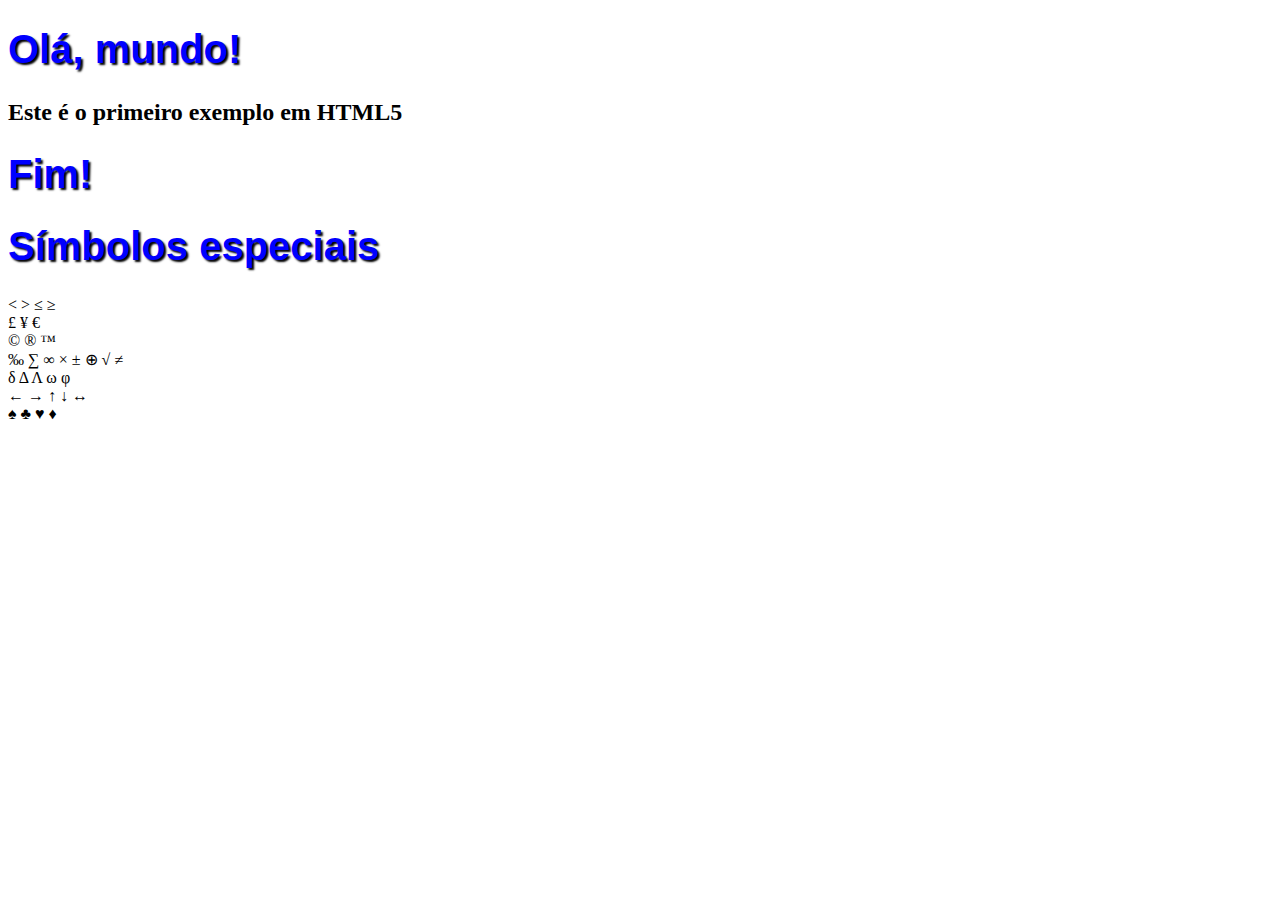
<file: exemplo.html>
<!DOCTYPE html>

<html lang="pt-br">
    <head>
        <title>Curso de HTML5</title>
        <meta charset="utf-8"/>
        
        <style>
            h1{
                font-family: Arial,sans-serif;
                font-size: 30pt;
                color: blue;
                text-shadow: 2px 2px 2px black;
            }
        </style>
    </head>
    
    <body>
        <h1>Olá, mundo!</h1>
        <h2>Este é o primeiro exemplo em HTML5</h2>
        <h1>Fim!</h1>
        
        <h1>Símbolos especiais</h1>
        <p>
            &lt;
            &gt;
            &le;
            &ge;
            
            <br/>
            
            &pound;
            &yen;
            &euro;
            
            <br/>
            
            &copy;
            &reg;
            &trade;
            
            <br/>
            
            &permil;
            &sum;
            &infin;
            &times;
            &plusmn;
            &oplus;
            &radic;
            &ne;
            
            <br/>
            
            &delta;
            &Delta;
            &Lambda;
            &omega;
            &phi;
            
            <br/>
            
            &larr;
            &rarr;
            &uarr;
            &darr;
            &harr;
            
            <br/>
            
            &spades;
            &clubs;
            &hearts;
            &diams;
        </p>
    </body>
</html>
</file>
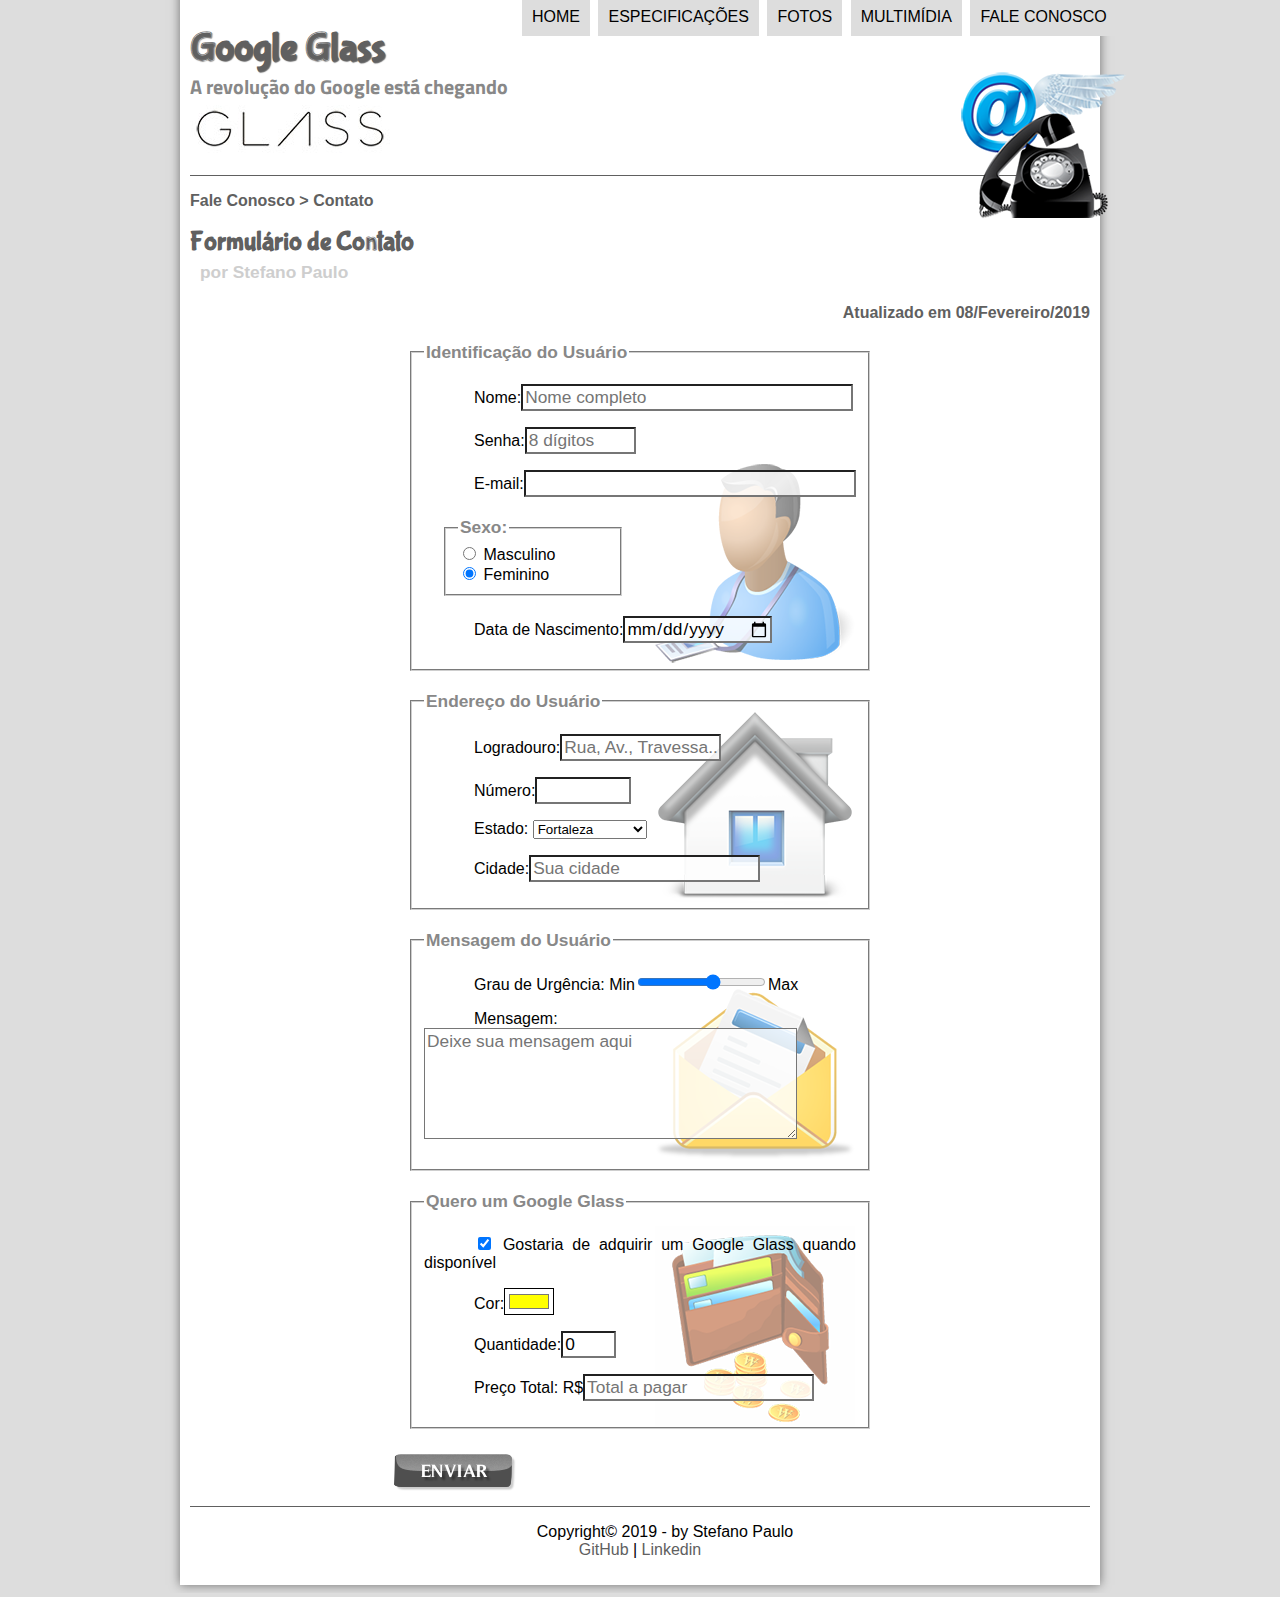
<file: fale-conosco.html>
<!DOCTYPE html>

<html lang="pt-br">
    <head>
        <title>Tudo sobre Google Glass</title>
        <meta charset="utf-8"/>
        <link rel="shortcut icon" href="_imagens/favicon.ico"/>
        <link rel="stylesheet" type="text/css" href="_css/estilo.css"/>
        <link rel="stylesheet" href="_css/form.css"/>
        <script language="javascript" src="_javascript/funcoes.js"></script>
        <script>
            function calc_total(){
                var qtd = parseInt(document.getElementById('cQtd').value);
                var tot = qtd*1500;
                document.getElementById('cTot').value = tot;
            }
        </script>
    </head>
    
    <body>
        <div id="interface">
            <header id="cabecalho">
                <hgroup>
                    <h1>Google Glass</h1>
                    <h2>A revolução do Google está chegando</h2>
                </hgroup>

                <img id="icone" src="_imagens/contato.png"/>

                <nav id="menu">
                    <h1>Menu Principal</h1>
                        <ul>
                            <li onmouseover="mudaFoto('_imagens/home.png')" onmouseout="mudaFoto('_imagens/contato.png')"><a href="index.html">Home</a></li>
                            <li onmouseover="mudaFoto('_imagens/especificacoes.png')" onmouseout="mudaFoto('_imagens/contato.png')"><a href="specs.html">Especificações</a></li>
                            <li onmouseover="mudaFoto('_imagens/fotos.png')" onmouseout="mudaFoto('_imagens/contato.png')"><a href="fotos.html">Fotos</a></li>
                            <li onmouseover="mudaFoto('_imagens/multimidia.png')" onmouseout="mudaFoto('_imagens/contato.png')"><a href="multimidia.html">Multimídia</a></li>
                            <li onmouseover="mudaFoto('_imagens/contato.png')" onmouseout="mudaFoto('_imagens/contato.png')"><a href="fale-conosco.html">Fale conosco</a></li>
                        </ul>
                </nav>
            </header>
            
            <section id="corpo-full">
                <article id="noticia-principal">
                    <header id="cabecalho-artigo">
                        <hgroup>
                            <h3>Fale Conosco > Contato</h3>
                            <h1>Formulário de Contato</h1>
                            <h2>por Stefano Paulo</h2>
                            <h3 class="direita">Atualizado em 08/Fevereiro/2019</h3>
                        </hgroup>
                    </header>

            <form method="post" id="fContato" action="destino.php" oninput="calc_total();">
                <fieldset id="usuario">
                    <legend>
                    Identificação do Usuário
                    </legend>
                        <p><label for="cNome">Nome:</label><input type="text" name="tNome" id="cNome" size="30" maxlenght="30" placeholder="Nome completo"/></p>
                        <p><label for="cSenha">Senha:</label><input type="password" name="tSenha" id="cSenha" size="8" maxlenght="8" placeholder="8 dígitos"/></p>
                        <p><label for="cMail">E-mail:</label><input type="email" name="tMail" id="cMail" size="30" maxlength="30"/></p>
                        <fieldset id="sexo">
                        <legend>Sexo:</legend>
                            <input type="radio" name="tSexo" id="cMasc"/> <label for="cMasc">Masculino</label><br/>
                            <input type="radio" name="tSexo" id="cFem" checked/>
                            <label for="cFem">Feminino</label>
                        </fieldset>
                        <p>Data de Nascimento:<input type="date" name="tNasc" id="cNasc"/></p>
                </fieldset>

                <fieldset id="endereco">
                    <legend>
                    Endereço do Usuário
                    </legend>
                        <p><label for="cRua">Logradouro:</label><input type="text" name="tRua" id="cRua" size="13" maxlength="80" placeholder="Rua, Av., Travessa..."/> </p>
                        <p><label for="cNum">Número:</label><input type="number" name="tNum" id="cNum" min="0" max="99999"/> </p>
                        <p>
                            <label for="cEst">Estado:</label>
                            <select name="tEst" id="cEst">
                                <optgroup label="Região Nordeste">
                                <option value="CE" selected>Fortaleza</option>
                                <option value="PE">Recife</option>
                                <option value="BA">Salvador</option>
                                <option value="PI">Teresina</option>
                                <option value="PB">João Pessoa</option>
                                </optgroup>
                            </select>
                        </p>
                        <p><label for="cCid">Cidade:</label><input type="text" name="tCid" id="cCid" maxlength="40" size="20" placeholder="Sua cidade" list="cidade" required/> </p>
                        <datalist id="cidade">
                            <option value="Fortaleza"></option>
                            <option value="Maracanaú"></option>
                            <option value="Eusébio"></option>
                            <option value="Horizonte"></option>
                        </datalist>
                </fieldset>

                <fieldset id="mensagem">
                    <legend>
                    Mensagem do Usuário
                    </legend>
                        <p>
                            <label for="cUrg">Grau de Urgência:</label>
                            Min<input type="range" name="tUrg" id="cUrg" min="0" max="10" step="2"/>Max
                        </p>
                        <p>
                            <label for="cMsg">Mensagem:</label>
                            <textarea name="tMsg" id="cMsg" cols="35" rows="5" placeholder="Deixe sua mensagem aqui"></textarea>
                        </p>
                </fieldset>

                <fieldset id="pedido">
                    <legend>
                    Quero um Google Glass
                    </legend>
                        <p><input type="checkbox" name="tPed" id="cPed" checked/> <label for="cPed">Gostaria de adquirir um Google Glass quando disponível</label></p>
                        <p><label for="cCor">Cor:</label><input type="color" name="tCor" id="cCor" value="#ffff00"/> </p>
                        <p><label for="cQtd">Quantidade:</label><input type="number" name="iQtd" id="cQtd" min="0" max="5" value="0"/></p>
                        <p><label for="cTot">Preço Total: R$</label><input type="text" name="tTot" id="cTot" placeholder="Total a pagar" readonly/></p>
                </fieldset>

                <input type="image" src="_imagens/botao-enviar.png" name="tEnviar" id="cEnviar"/>
            </form>

            <footer id="rodape">
                <p>Copyright&copy; 2019 - by Stefano Paulo <br/>
                <a href="https://github.com/stefanopaulo" target="_blank">GitHub</a> | <a href="https://www.linkedin.com/in/stefano-paulo-de-souza-ab810814a/" target="_blank">Linkedin</a></p>
            </footer>
                    
                </article>
            </section>
        </div>
    </body>
</html>
</file>
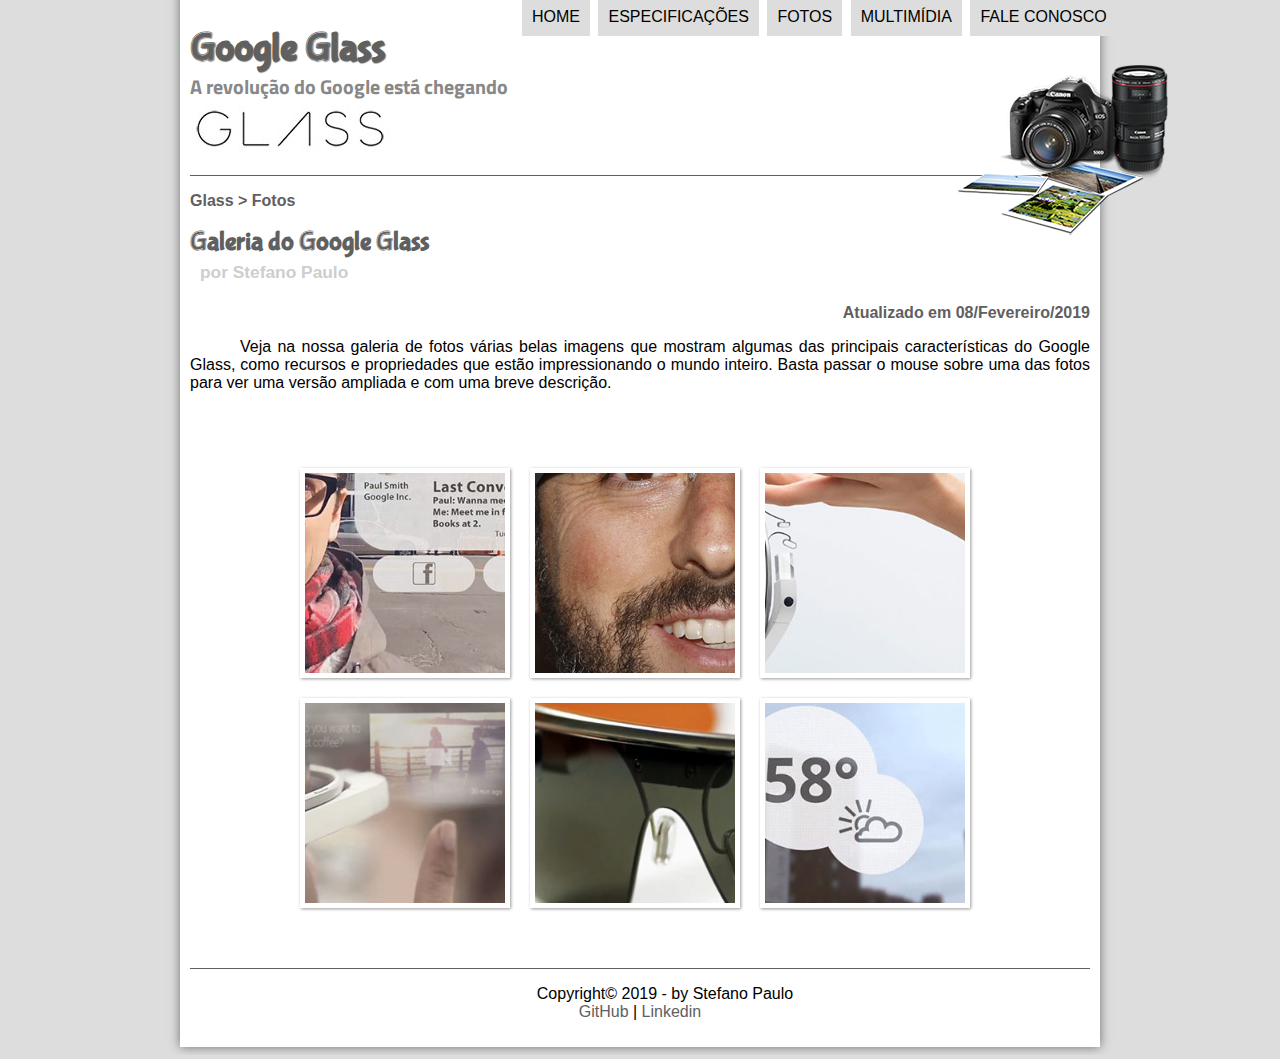
<file: fotos.html>
<!DOCTYPE html>

<html lang="pt-br">
    <head>
        <title>Tudo sobre Google Glass</title>
        <meta charset="utf-8"/>
        <link rel="shortcut icon" href="_imagens/favicon.ico"/>
        <link rel="stylesheet" type="text/css" href="_css/estilo.css"/>
        <link rel="stylesheet" href="_css/fotos.css"/>
    </head>
    
    <body>
        <div id="interface">
            <header id="cabecalho">
                <hgroup>
                    <h1>Google Glass</h1>
                    <h2>A revolução do Google está chegando</h2>
                </hgroup>

                <img id="icone" src="_imagens/fotos.png"/>

                <nav id="menu">
                    <h1>Menu Principal</h1>
                        <ul>
                            <li onmouseover="mudaFoto('_imagens/home.png')" onmouseout="mudaFoto('_imagens/fotos.png')"><a href="index.html">Home</a></li>
                            <li onmouseover="mudaFoto('_imagens/especificacoes.png')" onmouseout="mudaFoto('_imagens/fotos.png')"><a href="specs.html">Especificações</a></li>
                            <li onmouseover="mudaFoto('_imagens/fotos.png')" onmouseout="mudaFoto('_imagens/fotos.png')"><a href="fotos.html">Fotos</a></li>
                            <li onmouseover="mudaFoto('_imagens/multimidia.png')" onmouseout="mudaFoto('_imagens/fotos.png')"><a href="multimidia.html">Multimídia</a></li>
                            <li onmouseover="mudaFoto('_imagens/contato.png')" onmouseout="mudaFoto('_imagens/fotos.png')"><a href="fale-conosco.html">Fale conosco</a></li>
                        </ul>
                </nav>
            </header>
            
            <section id="corpo-full">
                <article id="noticia-principal">
                    <header id="cabecalho-artigo">
                        <hgroup>
                            <h3>Glass > Fotos</h3>
                            <h1>Galeria do Google Glass</h1>
                            <h2>por Stefano Paulo</h2>
                            <h3 class="direita">Atualizado em 08/Fevereiro/2019</h3>
                        </hgroup>
                    </header>

            <p>Veja na nossa galeria de fotos várias belas imagens que mostram algumas das principais características do Google Glass, como recursos e propriedades que estão impressionando o mundo inteiro. Basta passar o mouse sobre uma das fotos para ver uma versão ampliada e com uma breve descrição.</p>
                    
            <ul id="album-fotos">
                <li id="foto-01"><span>Agenda e lembretes</span></li>
                <li id="foto-02"><span>Sergey Brin usando o Glass</span></li>
                <li id="foto-03"><span>Leve e compacto</span></li>
                <li id="foto-04"><span>Sensação de uma tela de 50"</span></li>
                <li id="foto-05"><span>Vários tipos de lente</span></li>
                <li id="foto-06"><span>Informações importantes</span></li>
            </ul>
                
            <footer id="rodape">
                <p>Copyright&copy; 2019 - by Stefano Paulo <br/>
                <a href="https://github.com/stefanopaulo" target="_blank">GitHub</a> | <a href="https://www.linkedin.com/in/stefano-paulo-de-souza-ab810814a/" target="_blank">Linkedin</a></p>
            </footer>
                    
                </article>
            </section>
        </div>
        <script language="javascript" src="_javascript/funcoes.js"></script>
    </body>
</html>
</file>
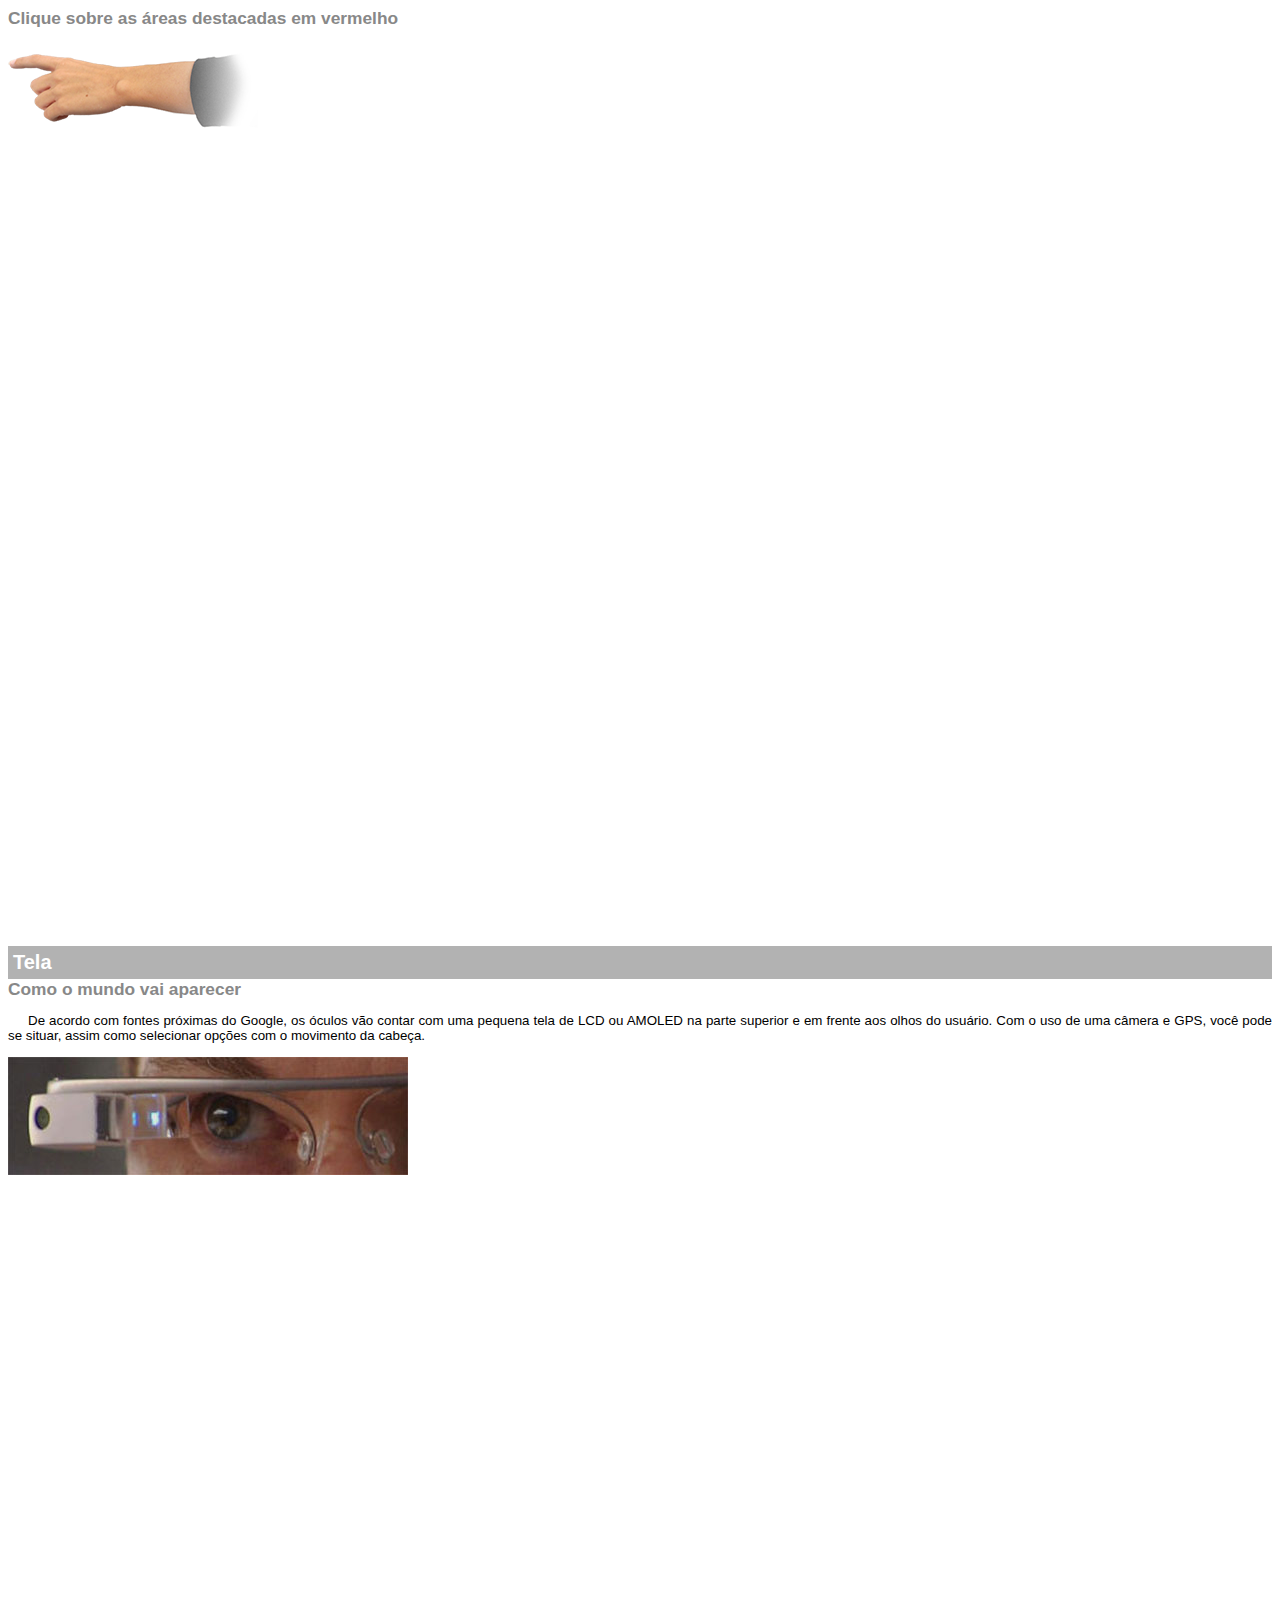
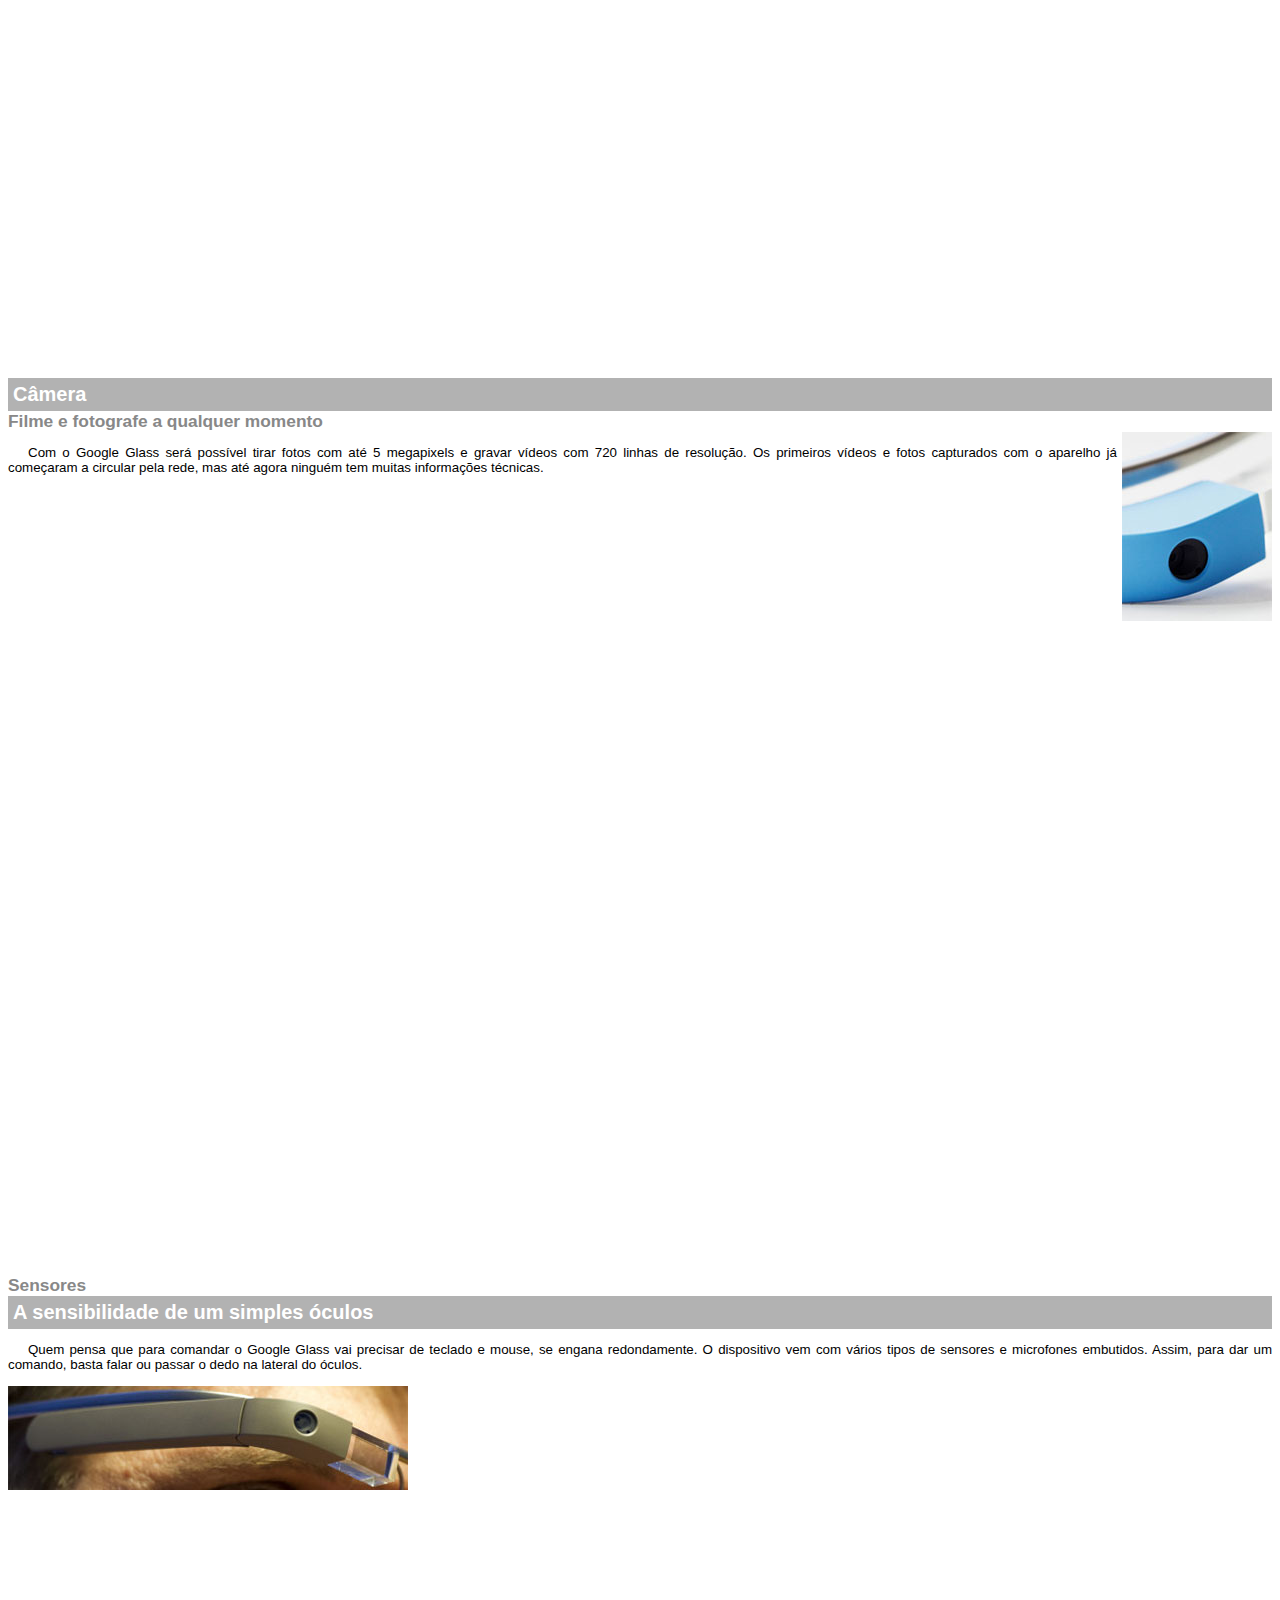
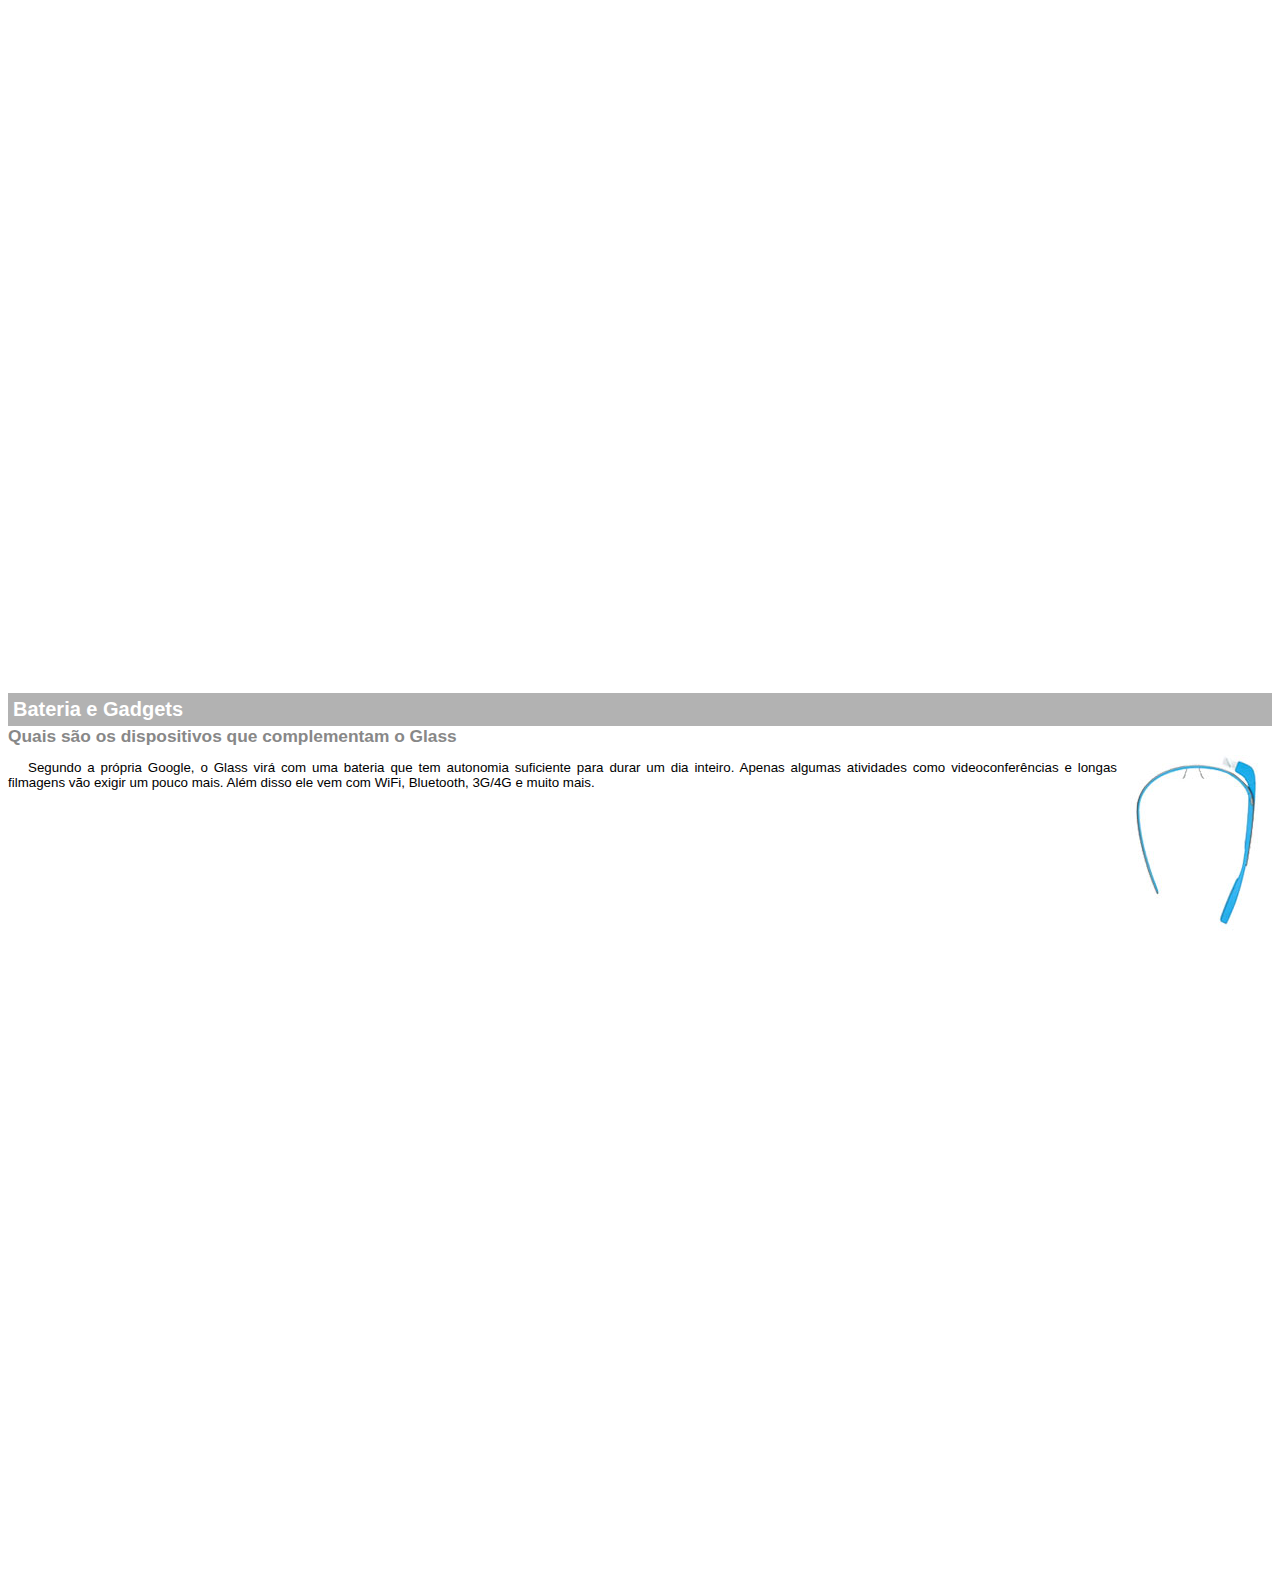
<file: google-glass.html>
<!DOCTYPE html>

<html lang="pt-br">
    <head>
        <meta charset="utf-8"/>
        <title>Informações sobre Google Glass</title>
        
        <style>
            body{
                font-family: Arial, sans-serif;
                font-size: 10pt;
            }   
            
            article p{
                text-align: justify;
                text-indent: 20px;
            }
            
            article h1{
                font-size: 15pt;
                color: #ffffff;
                background-color: rgba(0,0,0,.3);
                padding: 5px;
                margin: 0px;
            }
            
            article h2{
                font-size: 13pt;
                color: #888888;
                margin: 0px;
            }
            
            article{
                margin-bottom: 800px;
            }
            
            img.img-dir{
                display: block;
                float: right;
                margin-left: 5px;
            }
        </style>
    </head>
    
    <body>
        
        <article id="topo">
            <header>
                <h2>Clique sobre as áreas destacadas em vermelho</h2>
                <img src="_imagens/mao.png" alt="mão apontando para a esquerda"/>
            </header>
        </article>
        
        <article id="tela">
            <header>
                <h1>Tela</h1>
                <h2>Como o mundo vai aparecer</h2>
            </header>
            <p>De acordo com fontes próximas do Google, os óculos vão contar com uma pequena tela de LCD ou AMOLED na parte superior e em frente aos olhos do usuário. Com o uso de uma câmera e GPS, você pode se situar, assim como selecionar opções com o movimento da cabeça.</p>
            <img src="_imagens/det-tela.jpg" alt="Tela do Google Glass"/>
        </article>
            
        <article id="camera">
            <header>
                <h1>Câmera</h1>
                <h2>Filme e fotografe a qualquer momento</h2>
            </header>
            <img class="img-dir" src="_imagens/det-camera.jpg" alt="Camera do Google Glass"/>
            <p>Com o Google Glass será possível tirar fotos com até 5 megapixels e gravar vídeos com 720 linhas de resolução. Os primeiros vídeos e fotos capturados com o aparelho já começaram a circular pela rede, mas até agora ninguém tem muitas informações técnicas.</p>
        </article>
            
        <article id="sensores">
            <header>
                <h2>Sensores</h2>
                <h1>A sensibilidade de um simples óculos</h1>
            </header>
            <p>Quem pensa que para comandar o Google Glass vai precisar de teclado e mouse, se engana redondamente. O dispositivo vem com vários tipos de sensores e microfones embutidos. Assim, para dar um comando, basta falar ou passar o dedo na lateral do óculos.</p>
            <img src="_imagens/det-touch.jpg" alt="Sensores do Google Glass"/>
        </article>
         
        <article id="gadgets">
            <header>
                <h1>Bateria e Gadgets</h1>
                <h2>Quais são os dispositivos que complementam o Glass</h2>
            </header>
            <img class="img-dir" src="_imagens/det-bateria.jpg" alt="Bateria do Google Glass"/>
            <p>Segundo a própria Google, o Glass virá com uma bateria que tem autonomia suficiente para durar um dia inteiro. Apenas algumas atividades como videoconferências e longas filmagens vão exigir um pouco mais. Além disso ele vem com WiFi, Bluetooth, 3G/4G e muito mais.</p>
        </article>
            
    </body>
</html>
</file>
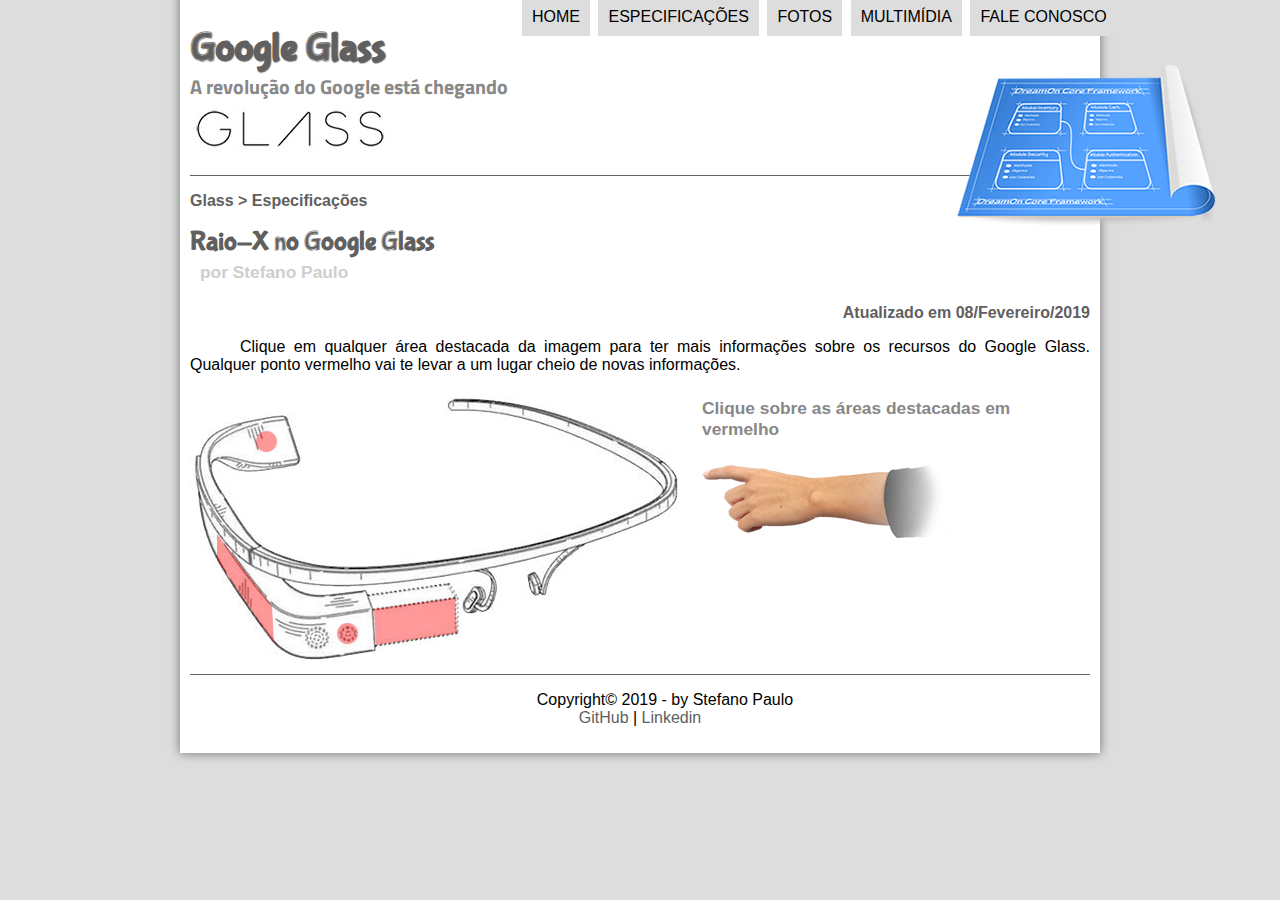
<file: specs.html>
<!DOCTYPE html>

<html lang="pt-br">
    <head>
        <title>Tudo sobre Google Glass</title>
        <meta charset="utf-8"/>
        <link rel="shortcut icon" href="_imagens/favicon.ico"/>
        <link rel="stylesheet" type="text/css" href="_css/estilo.css"/>
        <script language="javascript" src="_javascript/funcoes.js"></script>
        <link rel="stylesheet" href="_css/specs.css"/>
    </head>
    
    <body>
        <div id="interface">
            <header id="cabecalho">
                <hgroup>
                    <h1>Google Glass</h1>
                    <h2>A revolução do Google está chegando</h2>
                </hgroup>

                <img id="icone" src="_imagens/especificacoes.png"/>

                <nav id="menu">
                    <h1>Menu Principal</h1>
                        <ul>
                            <li onmouseover="mudaFoto('_imagens/home.png')" onmouseout="mudaFoto('_imagens/especificacoes.png')"><a href="index.html">Home</a></li>
                            <li onmouseover="mudaFoto('_imagens/especificacoes.png')" onmouseout="mudaFoto('_imagens/especificacoes.png')"><a href="specs.html">Especificações</a></li>
                            <li onmouseover="mudaFoto('_imagens/fotos.png')" onmouseout="mudaFoto('_imagens/especificacoes.png')"><a href="fotos.html">Fotos</a></li>
                            <li onmouseover="mudaFoto('_imagens/multimidia.png')" onmouseout="mudaFoto('_imagens/especificacoes.png')"><a href="multimidia.html">Multimídia</a></li>
                            <li onmouseover="mudaFoto('_imagens/contato.png')" onmouseout="mudaFoto('_imagens/especificacoes.png')"><a href="fale-conosco.html">Fale conosco</a></li>
                        </ul>
                </nav>
            </header>

            <section id="corpo-full">
                <article id="noticia-principal">
                    <header id="cabecalho-artigo">
                        <hgroup>
                            <h3>Glass > Especificações</h3>
                            <h1>Raio-X no Google Glass</h1>
                            <h2>por Stefano Paulo</h2>
                            <h3 class="direita">Atualizado em 08/Fevereiro/2019</h3>
                        </hgroup>
                    </header>
                    
                    <p>
                        Clique em qualquer área destacada da imagem para ter mais informações sobre os recursos do Google Glass. Qualquer ponto vermelho vai te levar a um lugar cheio de novas informações.
                    </p>
                    
                    <section id="conteudo">
                        <img src="_imagens/glass-esquema-marcado.jpg" usemap="#meumapa"/>
                        
                        <map name="meumapa">
                            <area shape="rect" coords="179,202,270,260" href="google-glass.html#tela" target="janela"/>
                            <area shape="circle" coords="158,243,12" href="google-glass.html#camera" target="janela"/>
                            <area shape="circle" coords="76,52,12" href="google-glass.html#gadgets" target="janela"/>
                            <area shape="poly" coords="28,143,83,216,84,249,27,169" href="google-glass.html#sensores" target="janela"/>
                        </map>
                        
                        <iframe name="janela" id="frame-spec" src="google-glass.html" scrolling="no"></iframe>
                    </section>
                </article>
            </section>
                
            <footer id="rodape">
                <p>Copyright&copy; 2019 - by Stefano Paulo <br/>
                <a href="https://github.com/stefanopaulo" target="_blank">GitHub</a> | <a href="https://www.linkedin.com/in/stefano-paulo-de-souza-ab810814a/" target="_blank">Linkedin</a></p>
            </footer>
        </div>
    </body>
</html>
</file>
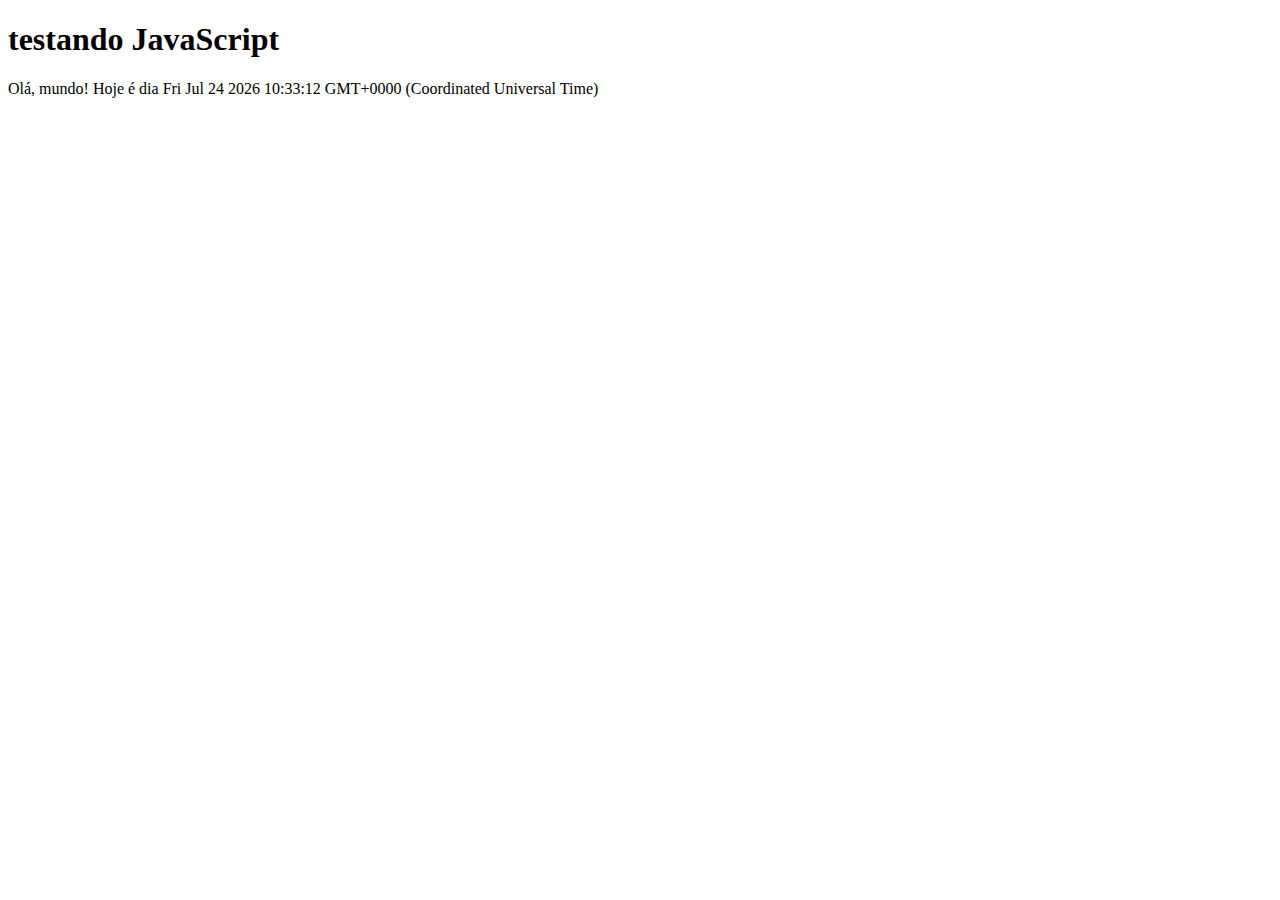
<file: testejs01.html>
<!DOCTYPE html>

<html lang="pt-br">
    <head>
        <meta charset="utf-8">
        <title>teste JavaScript</title>
    </head>
    
    <body>
        <h1>testando JavaScript</h1>
        
        <script>
            document.write("Olá, mundo! Hoje é dia "+Date());
        </script>
    </body>
</html>
</file>
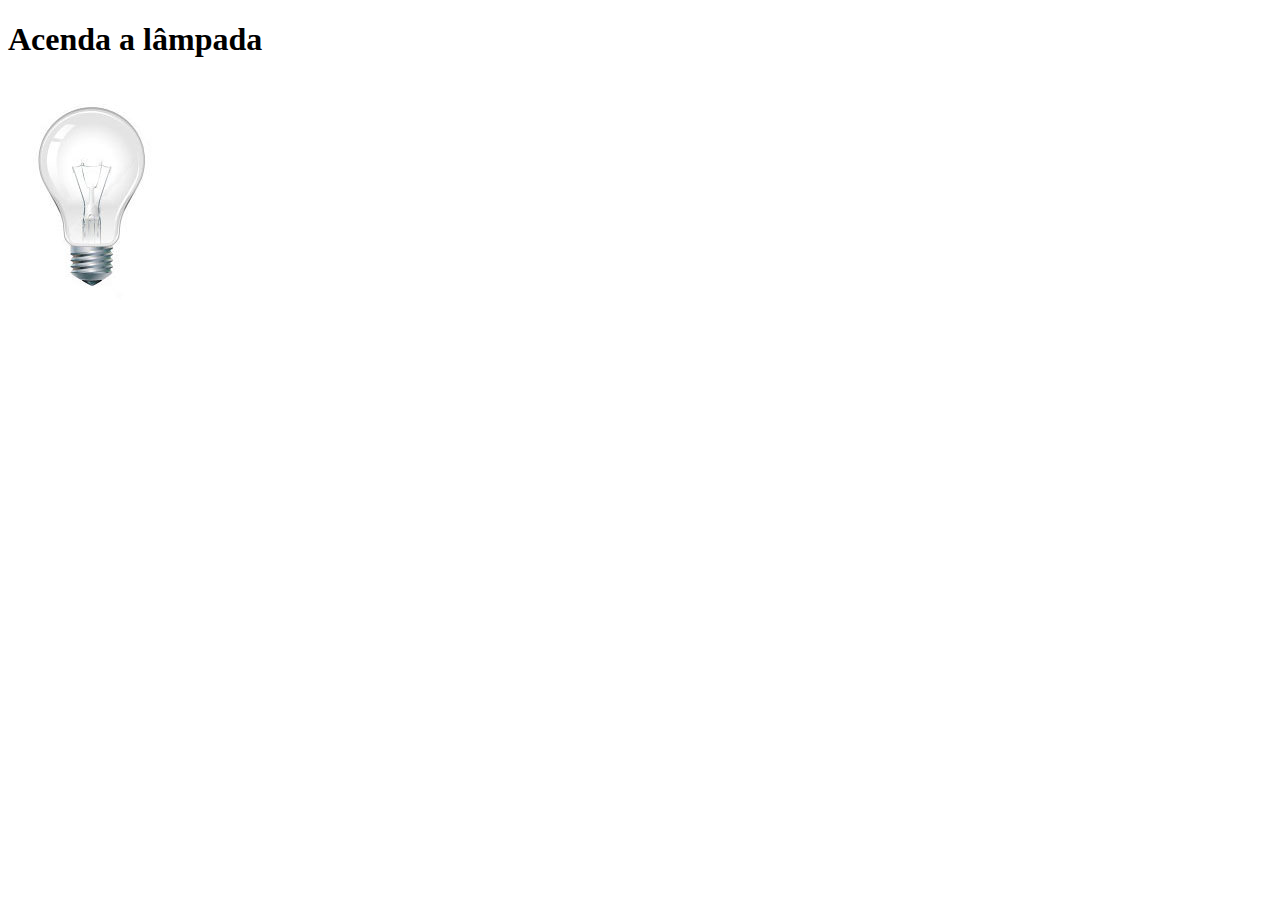
<file: testejs02.html>
<!DOCTYPE html>

<html lang="pt-br">
    <head>
        <meta charset="utf-8">
        <title>Teste JavaScript</title>
        
        <script>
            function acendeLampada(){
                document.getElementById("luz").src = "_imagens/lampada-acesa.jpg";
            }
            
            function apagaLampada(){
                document.getElementById("luz").src = "_imagens/lampada-apagada.jpg";
            }
            
            function quebraLampada(){
                document.getElementById("luz").src = "_imagens/lampada-quebrada.jpg";
            }
        </script>
    </head>
    
    <body>
        <h1>Acenda a lâmpada</h1>
        <img id="luz" src="_imagens/lampada-apagada.jpg" onmousemove="acendeLampada()" onmouseout="apagaLampada()" onclick="quebraLampada()"/>
    </body>
</html>
</file>
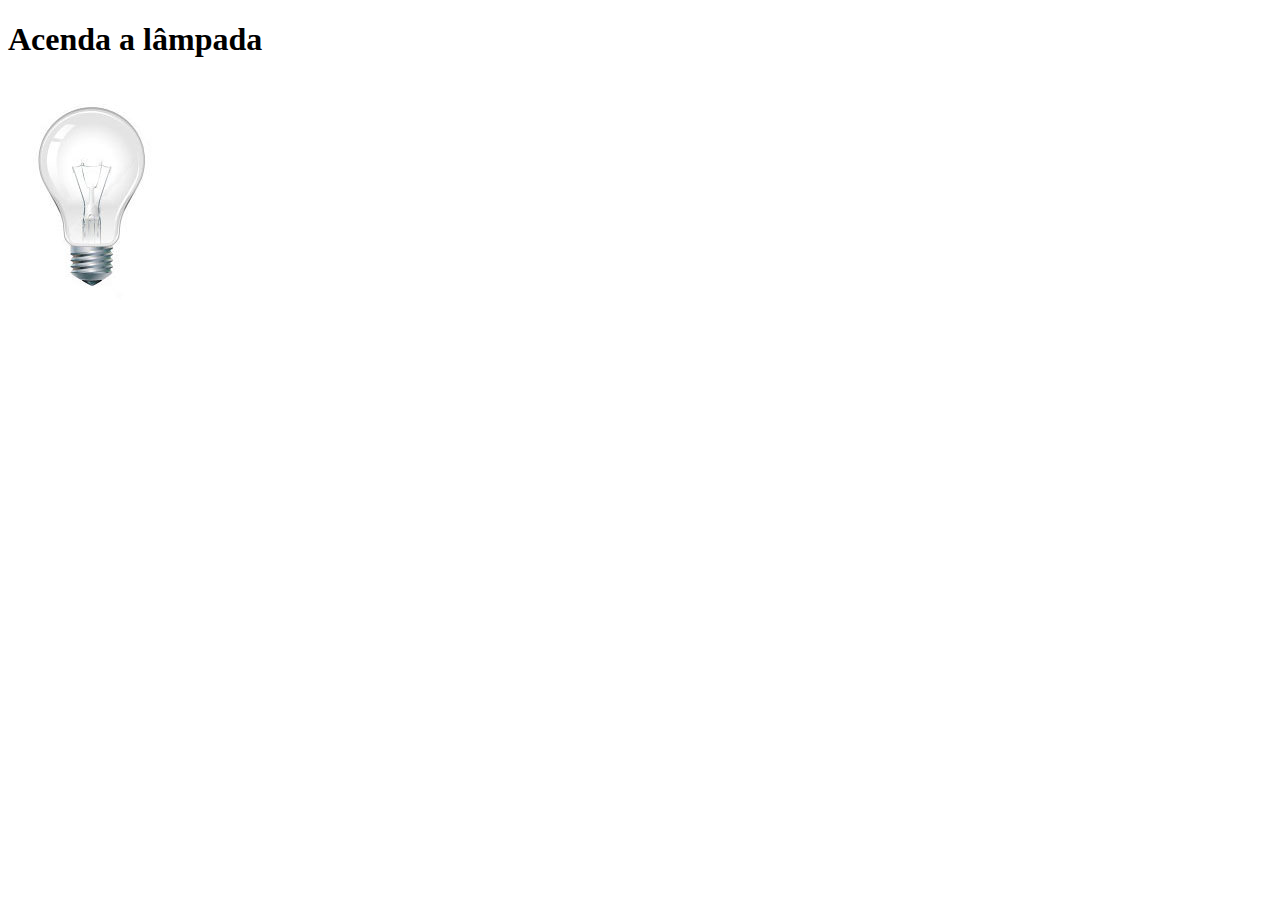
<file: testejs03.html>
<!DOCTYPE html>

<html lang="pt-br">
    <head>
        <meta charset="utf-8">
        <title>Teste JavaScript</title>
        <link rel="shortcut icon" href="favicon.ico"/>
        
        <script>
            var quebrada = false;
            
            function mudaLampada(tipo){
                if(!quebrada){
                    document.getElementById("luz").src = "_imagens/"+tipo+".jpg"; 
                    if(tipo=='lampada-quebrada'){
                        quebrada = true;
                    }
                }
            }
        </script>
    </head>
    
    <body>
        <h1>Acenda a lâmpada</h1>
        <img id="luz" src="_imagens/lampada-apagada.jpg" onmousemove="mudaLampada('lampada-acesa')" onmouseout="mudaLampada('lampada-apagada')" onclick="mudaLampada('lampada-quebrada')"/>
    </body>
</html>
</file>
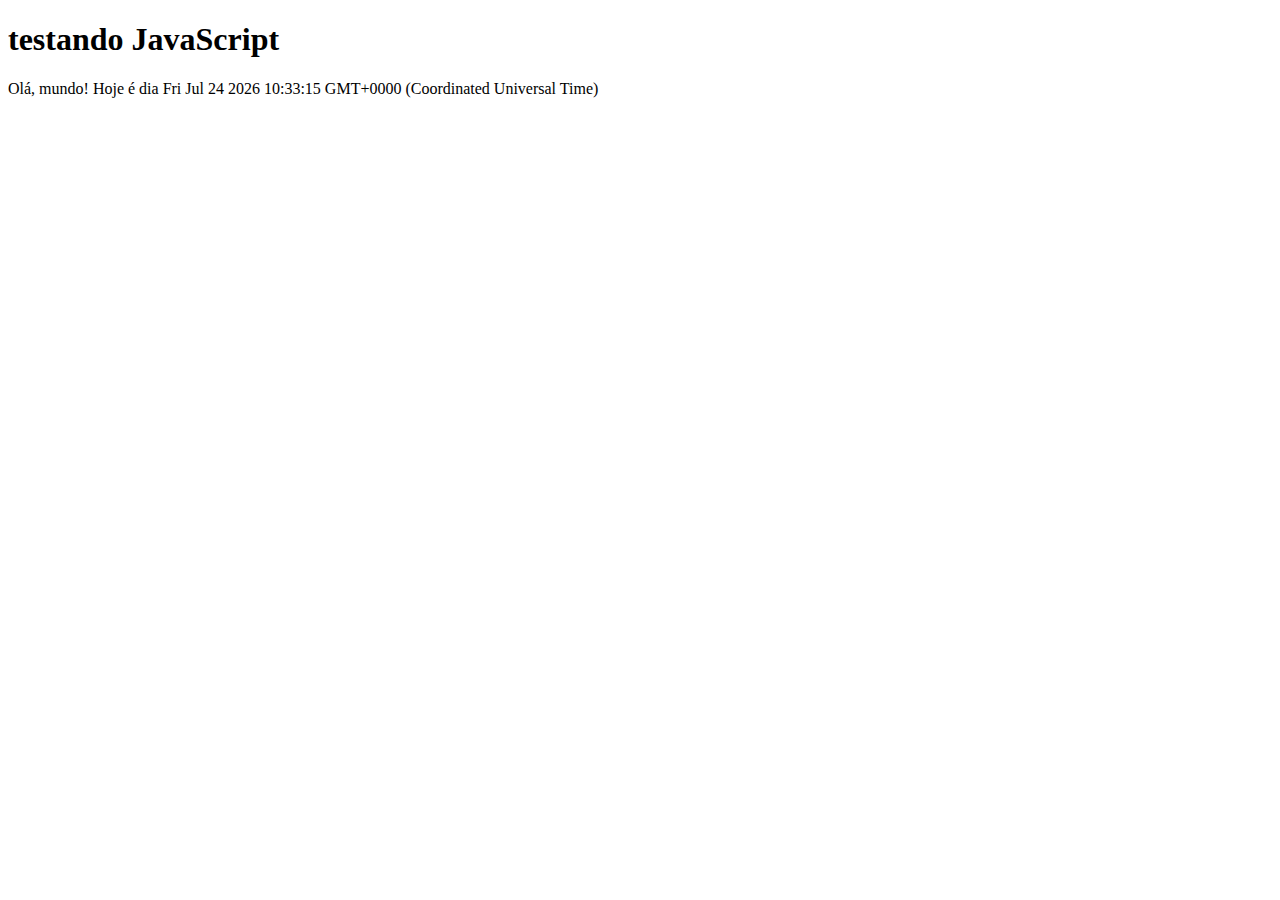
<file: javascript-basico/testejs01.html>
<!DOCTYPE html>

<html lang="pt-br">
    <head>
        <meta charset="utf-8">
        <title>teste JavaScript</title>
        <link rel="shortcut icon" href="_imagens/favicon.ico"/>
    </head>
    
    <body>
        <h1>testando JavaScript</h1>
        
        <script>
            document.write("Olá, mundo! Hoje é dia "+Date());
        </script>
    </body>
</html>
</file>
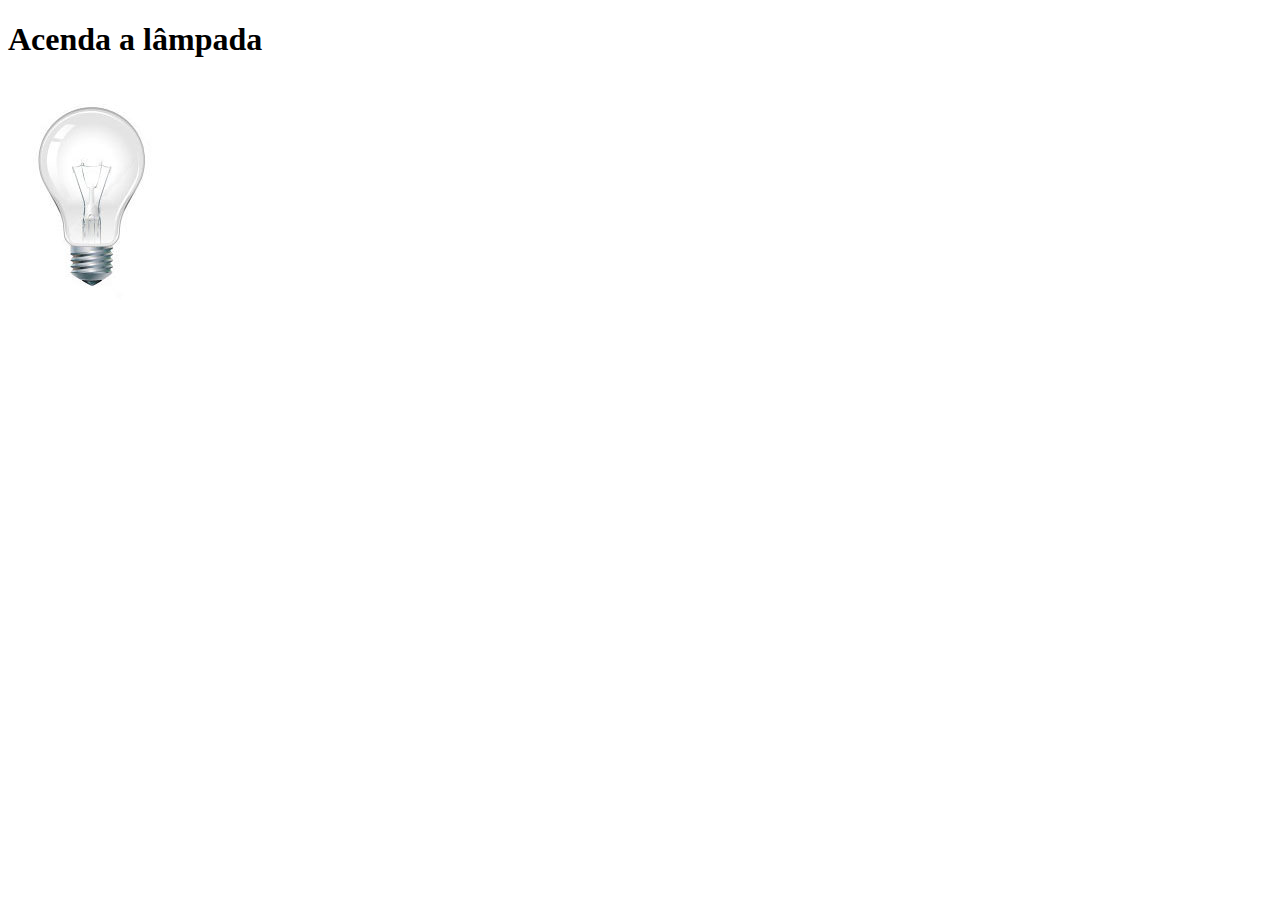
<file: javascript-basico/testejs02.html>
<!DOCTYPE html>

<html lang="pt-br">
    <head>
        <meta charset="utf-8">
        <title>Teste JavaScript</title>
        <link rel="shortcut icon" href="_imagens/favicon.ico"/>
        
        <script>
            function acendeLampada(){
                document.getElementById("luz").src = "_imagens/lampada-acesa.jpg";
            }
            
            function apagaLampada(){
                document.getElementById("luz").src = "_imagens/lampada-apagada.jpg";
            }
            
            function quebraLampada(){
                document.getElementById("luz").src = "_imagens/lampada-quebrada.jpg";
            }
        </script>
    </head>
    
    <body>
        <h1>Acenda a lâmpada</h1>
        <img id="luz" src="_imagens/lampada-apagada.jpg" onmousemove="acendeLampada()" onmouseout="apagaLampada()" onclick="quebraLampada()"/>
    </body>
</html>
</file>
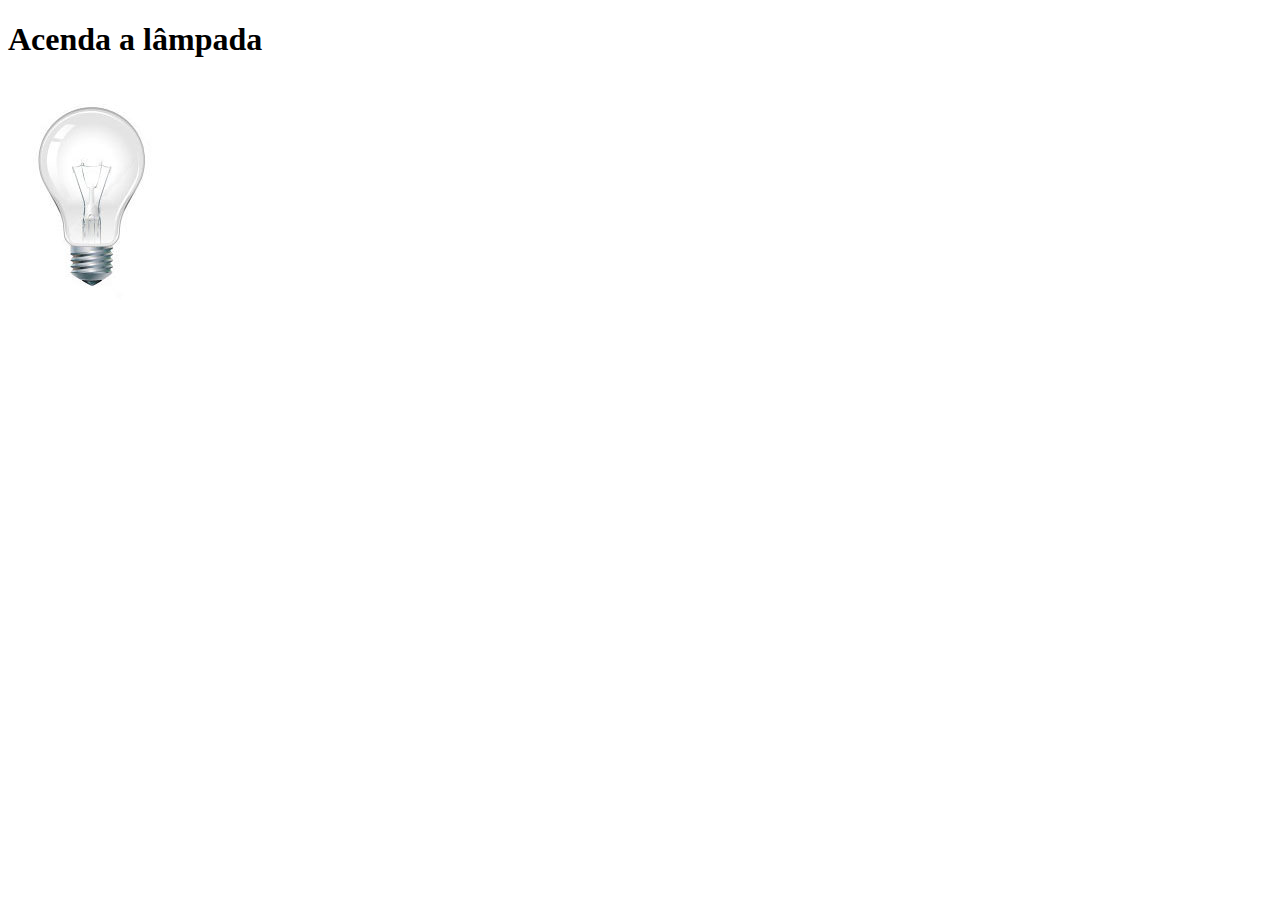
<file: javascript-basico/testejs03.html>
<!DOCTYPE html>

<html lang="pt-br">
    <head>
        <meta charset="utf-8">
        <title>Teste JavaScript</title>
        <link rel="shortcut icon" href="_imagens/favicon.ico"/>
        
        <script>
            var quebrada = false;
            
            function mudaLampada(tipo){
                if(!quebrada){
                    document.getElementById("luz").src = "_imagens/"+tipo+".jpg"; 
                    if(tipo=='lampada-quebrada'){
                        quebrada = true;
                    }
                }
            }
        </script>
    </head>
    
    <body>
        <h1>Acenda a lâmpada</h1>
        <img id="luz" src="_imagens/lampada-apagada.jpg" onmousemove="mudaLampada('lampada-acesa')" onmouseout="mudaLampada('lampada-apagada')" onclick="mudaLampada('lampada-quebrada')"/>
    </body>
</html>
</file>
<file: _css/estilo.css>
@charset "UTF-8";
@import url('https://fonts.googleapis.com/css?family=Titillium+Web');
@font-face{
    font-family: 'FonteLogo';
    src: url(../_fonts/bubblegum-sans-regular.otf);
}

body{
    font-family: Arial,sans-serif;
    background-color: #dddddd;
}

div#interface{
    width: 900px;
    background-color: #ffffff;
    margin: -20px auto 0px auto;
    padding: 10px;
    box-shadow: 0px 0px 10px rgba(0,0,0,.5);
}

p{
    text-align: justify;
    text-indent: 50px;
}

a{
    color: #606060;
    text-decoration: none
}

a:hover{
    text-decoration: underline;
}

header#cabecalho img#icone{
    position: absolute;
    left: 957px;
    top: 65px;
}

header#cabecalho{
    border-bottom: 1px #606060 solid;
    height: 150px;
    background: url(../_imagens/glass-logo-peq.jpg)no-repeat 0px 80px;;
}

header#cabecalho h1{
    font-family: 'FonteLogo', sans-serif;
    font-size: 30pt;
    color: #606060;
    text-shadow: 1px 1px 1px rgba(0,0,0,.6);
    padding: 0px;
    margin-bottom: 0px;
}

header#cabecalho h2{
    font-family: 'Titillium Web', sans-serif;
    color: #888888;
    font-size: 15pt;
    padding: 0px;
    margin-top: 0px;
}

/* Formatação de imagens com legendas */

figure.foto-legenda{
    position: relative;
    border: 8px solid white;
    box-shadow: 1px 1px 4px black;
}

figure.foto-legenda img{
    width: 100%;
    height: 100%;
}

figure.foto-legenda figcaption{
    opacity: 0;
    position: absolute;
    top: 0px;
    background-color: rgba(0,0,0,.4);
    color: white;
    width: 100%;
    height: 100%;
    padding: 10px;
    box-sizing: border-box;
    transition: opacity 1s;
}

figure.foto-legenda:hover figcaption{
    opacity: 1;
}

/* Formatação do Menu */
nav#menu{
    display: block;
}

nav#menu ul{
    list-style: none;
    text-transform: uppercase;
    position: absolute;
    top: -20px;
    left: 480px;
}

nav#menu li{
    display: inline-block;
    background-color: #dddddd;
    padding: 10px;
    margin: 2px;
    transition: background-color 1s;
}

nav#menu li:hover{
    background-color: #606060;
}

nav#menu a{
    text-decoration: none;
    color: #000;
}

nav#menu a:hover{
    color: #ffffff;
    text-decoration: underline;
}

nav#menu h1{
    display: none;
}

section#corpo{
    display: block;
    width: 500px;
    float: left;
    border-right: 1px solid #606060;
    padding-right: 15px;
}

article#noticia-principal h2{
    font-size: 12pt;
    color: #606060;
    background-color: #dddddd;
    padding: 5px 0px 5px 10px;
    margin: 10px 0px 10px 0px;
}

article video#video-article{
    width: 500px;
}

header#cabecalho-artigo h1{
    font-family: 'FonteLogo', sans-serif;
    font-size: 20pt;
    color: #606060;
    margin-bottom: 0px;
    margin-top: 0px;
}

.direita{
    text-align: right;
}

header#cabecalho-artigo h2{
    font-size: 13pt;
    color: #cecece;
    background-color: #ffffff;
    margin: 0px;
}

header#cabecalho-artigo h3{
    font-size: 12pt;
    color: #606060;
}

table#tabelaspec{
    border: 1px solid #606060;
    border-spacing: 0px;
    margin-left: auto;
    margin-right: auto;
}

table#tabelaspec td{
    border: 1px solid #606060;
    padding: 10px;
}

table#tabelaspec td.ce{
    color: #ffffff;
    background-color: #606060;
    text-align: right;
    vertical-align: top;
    font-weight: bold;
}

table#tabelaspec td.cd{
    background-color: #cecece;
    text-align: left;
}

table#tabelaspec caption{
    color: #888888;
    font-size: 13pt;
    font-weight: bolder;
}

table#tabelaspec caption span{
    display: block;
    float: right;
    color: #000000;
    font-size: 8pt;
    margin-top: 10px;
}

aside#lateral{
    display: block;
    width: 350px;
    float: right;
    background-color: #dddddd;
    padding: 10px;
    margin-top: 10px;
    box-shadow: 2px 2px 2px rgba(0,0,0,.5);
}

aside#lateral h1{
    font-family: 'Fontelogo', sans-serif;
    font-size: 20pt;
    color: #606060;
    margin-top: 0px;
}

aside#lateral h2{
    background-color: #606060;
    font-size: 12pt;
    color: #ffffff;
    padding: 5px;
}

aside video#video-aside{
    width: 350px;
}

footer#rodape{
    clear: both;
    border-top: 1px solid #606060;
}

footer#rodape p{
    text-align: center;
}
</file>
<file: _css/form.css>
@charset "utf-8";

form{
    width: 500px;
    margin: auto;
}

input, textarea{
    font-family: sans-serif;
    font-weight: normal;
    font-size: 13pt;
    background-color: rgba(255,255,255,.8);
}

input:hover, textarea:hover{
    background-color: #dddddd;
}

legend{
    color: #888888;
    font-weight: bold;
    font-size: 13pt;
    font-family: sans-serif;
}

fieldset{
    border-color: #cecece;
    margin: 20px;
}

fieldset#sexo{
   width: 150px; 
}

fieldset#usuario{
    background: url('../_imagens/icone-contato.png')no-repeat 95% 95%;
}

fieldset#endereco{
    background: url('../_imagens/icone-endereco.png')no-repeat 95% 95%;
}

fieldset#mensagem{
    background: url('../_imagens/icone-mensagem.png')no-repeat 95% 95%;
}

fieldset#pedido{
    background: url('../_imagens/icone-pagamento.png')no-repeat 95% 95%;
}
</file>
<file: _css/fotos.css>
@charset "utf-8";

ul#album-fotos{
    width: 700px;
    margin: 0px auto;
    padding: 50px;
    overflow: hidden;
    list-style: none;
}

ul#album-fotos li{
    float: left;
    width: 200px;
    height: 200px;
    margin: 10px;
    border: 5px solid #ffffff;
    background-color: #ffffff;
    box-shadow: 1px 1px 3px rgba(0,0,0,.4);
    -webkit-transition: all 0.6s ease-in;
}

ul#album-fotos li#foto-01{
    background: url('../_imagens/galeria-01.jpg')no-repeat;
    background-position: 50% 50%;
    background-size: 400px 400px;
    background-color: #ffffff;
}

ul#album-fotos li#foto-01:hover{
    background-position: 0px 0px;
    background-size: 200px 200px;
    
}

ul#album-fotos li#foto-02{
    background: url('../_imagens/galeria-02.jpg')no-repeat;
    background-position: 50% 50%;
    background-size: 400px 400px;
    background-color: #ffffff;
}

ul#album-fotos li#foto-02:hover{
    background-position: 0px 0px;
    background-size: 200px 200px;
    
}

ul#album-fotos li#foto-03{
    background: url('../_imagens/galeria-03.jpg')no-repeat;
    background-position: 50% 50%;
    background-size: 400px 400px;
    background-color: #ffffff;
}

ul#album-fotos li#foto-03:hover{
    background-position: 0px 0px;
    background-size: 200px 200px;
    
}

ul#album-fotos li#foto-04{
    background: url('../_imagens/galeria-04.jpg')no-repeat;
    background-position: 50% 50%;
    background-size: 400px 400px;
    background-color: #ffffff;
}

ul#album-fotos li#foto-04:hover{
    background-position: 0px 0px;
    background-size: 200px 200px;
    
}

ul#album-fotos li#foto-05{
    background: url('../_imagens/galeria-05.jpg')no-repeat;
    background-position: 50% 50%;
    background-size: 400px 400px;
    background-color: #ffffff;
}

ul#album-fotos li#foto-05:hover{
    background-position: 0px 0px;
    background-size: 200px 200px;
    
}

ul#album-fotos li#foto-06{
    background: url('../_imagens/galeria-06.jpg')no-repeat;
    background-position: 50% 50%;
    background-size: 400px 400px;
    background-color: #ffffff;
}

ul#album-fotos li#foto-06:hover{
    background-position: 0px 0px;
    background-size: 200px 200px;
    
}

ul#album-fotos li span{
    opacity: 0;
    color: #ffffff;
    text-shadow: 1px 1px 1px #000000;
    background-color: rgba(0,0,0,.3);
    font-size: 9pt;
    line-height: 370px;
    padding: 5px;
}

ul#album-fotos li:hover span{
    opacity: 1;
}

ul#album-fotos li:hover{
    -webkit-transform: scale(1.5);
}
</file>
<file: _css/specs.css>
@charset "utf-8";

section#conteudo{
    width: 1000px;
    margin: auto;
}

iframe#frame-spec{
    width: 400px;
    height: 280px;
    border: none;
    overflow: hidden;
}
</file>
